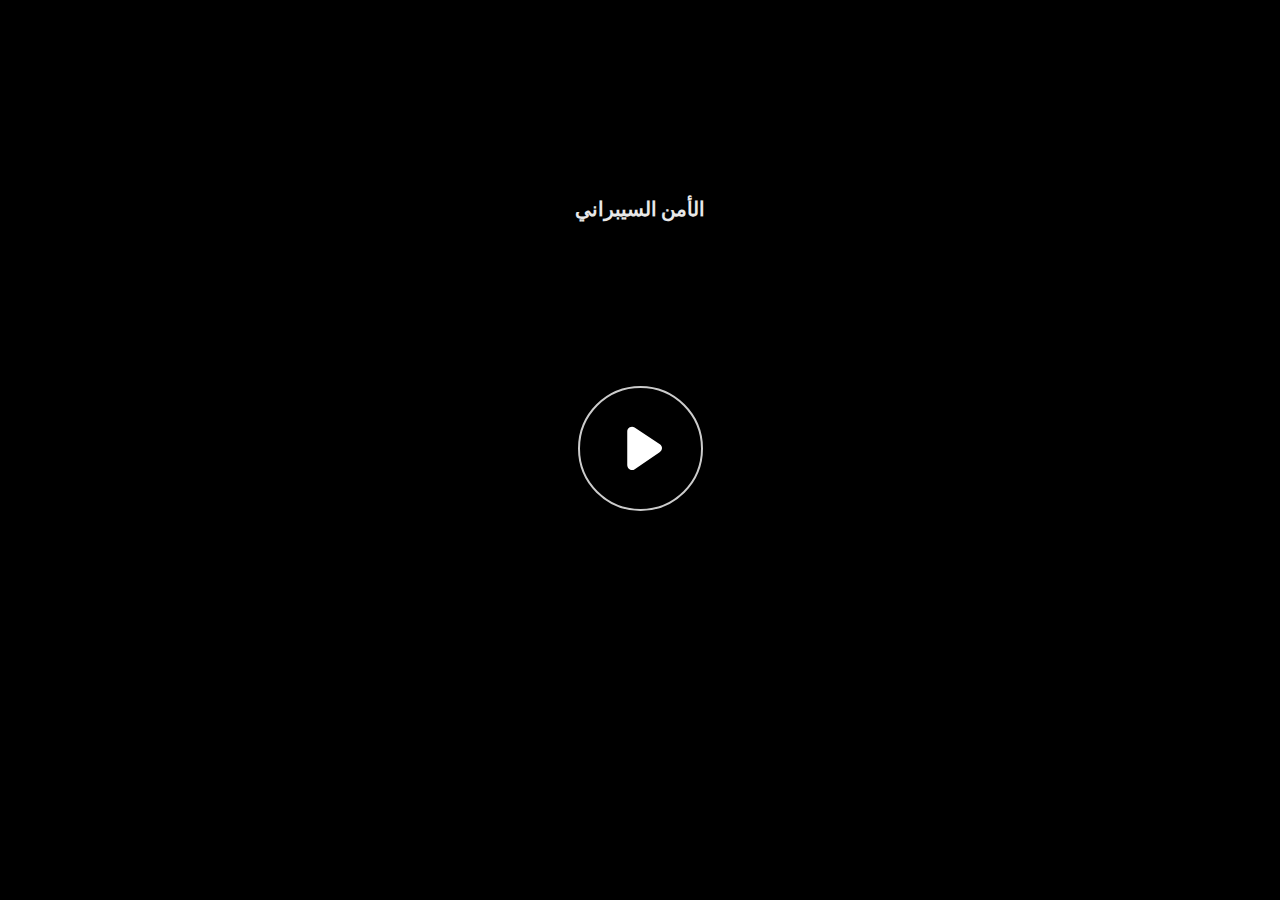
<file: index.html>
﻿<!doctype html>
<html lang="en-US">
<head>
  <meta charset="utf-8">
  <!-- Created using Storyline 360 - http://www.articulate.com  -->
  <!-- version: 3.87.32265.0 -->
  <title>&#1575;&#1604;&#1571;&#1605;&#1606; &#1575;&#1604;&#1587;&#1610;&#1576;&#1585;&#1575;&#1606;&#1610;</title>
  <meta http-equiv="x-ua-compatible" content="IE=edge"/>
  <meta name="viewport" content="width=device-width,initial-scale=1,user-scalable=no,shrink-to-fit=no,minimal-ui"/>
  <meta name="apple-mobile-web-app-capable" content="yes"/>
  <style>
    html, body { height: 100%; padding: 0; margin: 0 }
    #app { height: 100%; width: 100%; }
  </style>

  <script>
    window.DS = {};
    window.globals = {
      DATA_PATH_BASE: '',
      HAS_FRAME: true,
      HAS_SLIDE: true,

      lmsPresent: false,
      tinCanPresent: false,
      cmi5Present: false,
      aoSupport: false,
      scale: 'noscale',
      captureRc: false,
      browserSize: 'optimal',
      bgColor: '#FFFFFF',
      features: 'DropInBase,DropInInteractions,DropInMisc,DropInVectors,DropInVideo,LayerPresentAsDialog,MultipleQuizTracking,UpdatedThemeEditor',
      themeName: 'unified',
      preloaderColor: '#8C8C8C',
      suppressAnalytics: false,
      productChannel: 'stable',
      publishSource: 'storyline',
      aid: 'aid|515c3137-d72a-4c77-8d17-ef571806d0b6',
      cid: 'b84307d3-05bf-4a11-86a7-30799f00152f',
      playerVersion: '3.87.32265.0',
      publishTimestamp: '2024-05-30T04:42:00.0899136Z',
      maxIosVideoElements: 10,
      connectionSettings: { message: 'You%20are%20offline.%20Trying%20to%20reconnect...', useDarkTheme: true, mode: 'disabled' },
      hasFeature: function(feature) {
        return this.features.split(',').includes(feature);
      },
      
      parseParams: function(qs) {
        if (window.globals.parsedParams != null) {
          return window.globals.parsedParams;
        }
        qs = (qs || window.location.search.substr(1)).split('+').join(' ');
        var params = {},
            tokens,
            re = /[?&]?([^=]+)=([^&]*)/g;

        while (tokens = re.exec(qs)) {
          params[decodeURIComponent(tokens[1]).trim()] =
            decodeURIComponent(tokens[2]).trim();
        }
        window.globals.parsedParams = params;
        return params;
      }

    };
  </script>
  <script>
    var isIe11 = ('ActiveXObject' in window || window.MSBlobBuilder != null)
      && window.msCrypto != null && !window.ActiveXObject;
    if (isIe11) {
      window.globals.unsupportedBrowser = true;
      document.write(atob('[base64]'));
    }
  </script>

  <script>
    if (window.globals.hasFeature('MultiLanguageSupport')) {
      
      
    }
  </script>

  
  <script>window.THREE = { };</script>
  
</head>
<body style="background: #FFFFFF" class="cs-HTML theme-unified">
  <!-- 360 -->
  <script>!function(){var e,i=/iPhone/i,o=/iPod/i,n=/iPad/i,t=/\biOS-universal(?:.+)Mac\b/i,r=/\bAndroid(?:.+)Mobile\b/i,a=/Android/i,d=/(?:SD4930UR|\bSilk(?:.+)Mobile\b)/i,p=/Silk/i,l=/Windows Phone/i,u=/\bWindows(?:.+)ARM\b/i,b=/BlackBerry/i,s=/BB10/i,c=/Opera Mini/i,f=/\b(CriOS|Chrome)(?:.+)Mobile/i,h=/Mobile(?:.+)Firefox\b/i,v=function(e){return void 0!==e&&"MacIntel"===e.platform&&"number"==typeof e.maxTouchPoints&&e.maxTouchPoints>1&&"undefined"==typeof MSStream};e=function(e){var m={userAgent:"",platform:"",maxTouchPoints:0};e||"undefined"==typeof navigator?"string"==typeof e?m.userAgent=e:e&&e.userAgent&&(m={userAgent:e.userAgent,platform:e.platform,maxTouchPoints:e.maxTouchPoints||0}):m={userAgent:navigator.userAgent,platform:navigator.platform,maxTouchPoints:navigator.maxTouchPoints||0};var g=m.userAgent,y=g.split("[FBAN");void 0!==y[1]&&(g=y[0]),void 0!==(y=g.split("Twitter"))[1]&&(g=y[0]);var A=function(e){return function(i){return i.test(e)}}(g),w={apple:{phone:A(i)&&!A(l),ipod:A(o),tablet:!A(i)&&(A(n)||v(m))&&!A(l),universal:A(t),device:(A(i)||A(o)||A(n)||A(t)||v(m))&&!A(l)},amazon:{phone:A(d),tablet:!A(d)&&A(p),device:A(d)||A(p)},android:{phone:!A(l)&&A(d)||!A(l)&&A(r),tablet:!A(l)&&!A(d)&&!A(r)&&(A(p)||A(a)),device:!A(l)&&(A(d)||A(p)||A(r)||A(a))||A(/\bokhttp\b/i)},windows:{phone:A(l),tablet:A(u),device:A(l)||A(u)},other:{blackberry:A(b),blackberry10:A(s),opera:A(c),firefox:A(h),chrome:A(f),device:A(b)||A(s)||A(c)||A(h)||A(f)},any:!1,phone:!1,tablet:!1};return w.any=w.apple.device||w.android.device||w.windows.device||w.other.device,w.phone=w.apple.phone||w.android.phone||w.windows.phone,w.tablet=w.apple.tablet||w.android.tablet||w.windows.tablet,w}(),"object"==typeof exports&&"undefined"!=typeof module?module.exports=e:"function"==typeof define&&define.amd?define((function(){return e})):this.isMobile=e}();
    window.isMobile.apple.tablet = window.isMobile.apple.tablet ||
      (navigator.platform === 'MacIntel' && navigator.maxTouchPoints > 1);
    window.isMobile.apple.device = window.isMobile.apple.device || window.isMobile.apple.tablet;
    window.isMobile.tablet = window.isMobile.tablet || window.isMobile.apple.tablet;
    window.isMobile.any = window.isMobile.any || window.isMobile.apple.tablet;
  </script>

  <div id="focus-sink" tabindex="-1"></div>

  <div id="preso"></div>
  <script>
    (function() {

      var classTypes = [ 'desktop', 'mobile', 'phone', 'tablet' ];

      var addDeviceClasses = function(prefix, testObj) {
        var curr, i;
        for (i = 0; i < classTypes.length; i++) {
          curr = classTypes[i];
          if (testObj[curr]) {
            document.body.classList.add(prefix + curr);
          }
        }
      };

      var params = window.globals.parseParams(),
          isDevicePreview = params.devicepreview === '1',
          isPhoneOverride = params.deviceType === 'phone' || (isDevicePreview && params.phone == '1'),
          isTabletOverride = (params.deviceType === 'tablet' || isDevicePreview) && !isPhoneOverride,
          isMobileOverride = isPhoneOverride || isTabletOverride;

      var deviceView = {
        desktop: !window.isMobile.any && !isMobileOverride,
        mobile: window.isMobile.any || isMobileOverride,
        phone: isPhoneOverride || (window.isMobile.phone && !isTabletOverride),
        tablet: isTabletOverride || window.isMobile.tablet
      };

      window.globals.deviceView = deviceView;
      window.isMobile.desktop = !window.isMobile.any;
      window.isMobile.mobile = window.isMobile.any;

      addDeviceClasses('view-', deviceView);

    })();
  </script>
  
  <script src='story_content/triggers.js' type=text/javascript></script>
<script src='story_content/user.js' type=text/javascript></script>
  <div class="slide-loader"></div>

  <script>
    var doc = document, loader = doc.body.querySelector('.slide-loader'); [ 1, 2, 3 ].forEach(function(n) { var d = doc.createElement('div'); d.style.backgroundColor = window.globals.preloaderColor; d.classList.add('mobile-loader-dot'); d.classList.add('dot' + n); loader.appendChild(d); });
  </script>

  <div class="mobile-load-title-overlay" style="display: none">
    <div class="mobile-load-title">&#1575;&#1604;&#1571;&#1605;&#1606; &#1575;&#1604;&#1587;&#1610;&#1576;&#1585;&#1575;&#1606;&#1610;</div>
  </div>

  <div class="mobile-chrome-warning"></div>

  
<style>
  .warn-connection-dialog {
    display: none;
    background: transparent;
    pointer-events: all;
    position: fixed;
    left: 0;
    top: 0;
    width: 100%;
    height: 100%;
    z-index: 999;
  }

  .warn-connection-content {
    pointer-events: all;
    border-radius: 4px;
    background: white;
    border: 1px solid #E7E7E7;
    color: #333333;
    box-shadow: 0 2px 4px rgba(0, 0, 0, 0.25);
    transition: all 150ms ease-out;
    position: absolute;
    white-space: nowrap;
  }

  .view-phone.is-landscape .warn-connection-content {
    left: 23px;
    bottom: 23px;
  }

  .view-tablet.is-landscape .warn-connection-content {
    left: 50%;
    top: 20px;
    transform: translateX(-50%);
  }

  .view-mobile.is-portrait .warn-connection-content {
    transform: translate(-50%, calc(-100% - 15px));
  }

  .warn-connection-content p {
    display: inline-block;
    margin: 0 8px 0 0;
    line-height: 33px;
    font-size: 11px;
  }

  .warn-connection-content svg {
    position: relative;
    vertical-align: middle;
    margin: 0 2px 2px 8px;
  }

  .view-desktop .warn-connection-content {
    left: 1.5em;
    bottom: 1.5em;
  }

  .view-desktop .warn-connection-content p {
    font-size: 1.1em;
  }

  .is-offline .warn-connection-dialog {
    display: block;
  }

  .is-offline .cs-panel * {
    pointer-events: none !important;
  }

  .is-offline .cs-panel {
    pointer-events: all !important;
  }

  .is-offline #nav-controls * {
    pointer-events: none !important;
  }

  .is-offline #nav-controls {
    pointer-events: all !important;
  }
</style>

<div class="warn-connection-dialog" role="alertdialog" aria-modal="true" tabindex="0" aria-labelledby="warn-connection-message">
  <div class="warn-connection-content">
    <svg width="17" height="15" viewBox="0 0 17 15" xmlns="http://www.w3.org/2000/svg">
      <path fill="#8F0000" stroke="white" d="M16.07,12.98 L15.88,12.23 L9.51,1.21 C8.97,0.26,7.6,0.26,7.06,1.21 L0.69,12.23 C0.15,13.16,0.81,14.36,1.91,14.36 H14.65 C15.47,14.36,16.05,13.7,16.07,12.98 Z"/>
      <path fill="white" stroke="white" d="M8.58,5.5 C8.35,5.28,8.5,5.35,8.21,5.32 C8.09,5.35,7.97,5.49,7.96,5.67 C7.97,5.79,7.98,5.92,7.98,6.04 L7.98,6.04 C7.99,6.17,8,6.31,8.01,6.43 L8.01,6.44 C8.03,6.92,8.06,7.41,8.09,7.9 L8.09,7.9 C8.12,8.39,8.14,8.88,8.17,9.37 C8.17,9.39,8.18,9.42,8.2,9.44 C8.23,9.46,8.25,9.47,8.28,9.47 C8.31,9.47,8.34,9.46,8.35,9.44 C8.37,9.43,8.38,9.4,8.39,9.35 L8.39,9.34 C8.39,9.24,8.4,9.15,8.4,9.05 L8.4,9.05 C8.41,8.96,8.41,8.86,8.42,8.75 C8.43,8.44,8.45,8.12,8.47,7.81 L8.47,7.81 C8.49,7.49,8.51,7.18,8.53,6.87 C8.55,6.46,8.56,6.05,8.59,5.64 L8.6,5.62 C8.6,5.57,8.59,5.53,8.58,5.5 L8.21,5.32 Z"/>
      <circle fill="white" stroke="white" cx="8.3" cy="11.35" r="0.3"/>
    </svg>
    <p id="warn-connection-message">You are offline. Trying to reconnect...</p>
  </div>
</div>

<script>
  (function() {
    window.DS.connection = {
      warningShown: false,
      assets: {},
      loadingAssetGroup: false,
      retryDelay: 500
    };

    var connectionSettings = window.globals.connectionSettings || {};

    var useConnectionMessages = window.AbortController != null &&
      window.location.protocol != 'file:' &&
      connectionSettings.mode === 'normal';

    window.DS.connection.useConnectionMessages = useConnectionMessages;

    var assetCount = 0;
    var checkLoadedId;


    if (useConnectionMessages && connectionSettings != null) {
      var contentEl = document.querySelector('.warn-connection-content');
      var messageEl = contentEl.querySelector('p');

      if (connectionSettings.useDarkTheme) {
        contentEl.style.borderColor = '#BABBBA';
        contentEl.style.backgroundColor = '#282828';
        contentEl.style.color = '#FFFFFF';
      }

      if (connectionSettings.message != null) {
        messageEl.textContent = window.decodeURIComponent(connectionSettings.message);
      }
    }

    function checkAssetsReady() {
      for (var i in DS.connection.assets) {
        if (!DS.connection.assets[i].success) {
          return false;
        }
      }
      return true;
    }

    function stopAssetGroup() {
      if (!useConnectionMessages) { return; }

      assetCount = 0;

      DS.connection.oldAssetGroup = DS.connection.assets;
      DS.connection.assets = {};
      DS.connection.loadingAssetGroup = false;
      clearInterval(checkLoadedId);
    }

    function startAssetGroup() {
      if (!useConnectionMessages) { return; }
      var ticks = 0;
      clearInterval(checkLoadedId);
      checkLoadedId = setInterval(function() {
        var loaded = 0;
        if (assetCount === 0 && loaded === 0) {
          clearInterval(checkLoadedId);
          return;
        }

        for (var i in DS.connection.assets) {
          if (DS.connection.assets[i].success) {
            loaded++;
          }
        }

        if (assetCount === loaded && checkAssetsReady()) {
          for (var i in DS.connection.assets) {
            if (DS.connection.assets[i].action) {
              DS.connection.assets[i].action();
            }
          }
          hideWarning();
          stopAssetGroup();
        }
      }, 100)
    }

    function requiredAsset(url, action, retry, type) {
      if (!useConnectionMessages) { return; }
      if (DS.connection.assets[url]) { return; }

      DS.connection.assets[url] = {
        success: false, action: action, retry: retry, type: type
      };
      assetCount = Object.keys(DS.connection.assets).length;
      if (!DS.connection.loadingAssetGroup) {
        startAssetGroup();
      }
      DS.connection.loadingAssetGroup = true;
    }

    function assetLoaded(url) {
      if (!useConnectionMessages) { return; }
      if (DS.connection.assets[url]) {
        DS.connection.assets[url].success = true;
      }
    }

    function assetFailed(url) {
      if (!useConnectionMessages) { return; }
      if (!DS.connection.assets[url]) {
        if (/\.js$/.test(url) && url.indexOf('transcripts') === -1) {
          setTimeout(function() {
            if (DS.connection.lastSlideLoaded != null) {
              DS.connection.lastSlideLoaded();
            }
          }, DS.connection.retryDelay);
        }
        return;
      }
      if (!DS.connection.warningShown) { showWarning(); }
      if (DS.connection.assets[url].retry) {
        setTimeout(function() {
          if (!DS.connection.assets[url].success) {
            DS.connection.assets[url].retry()
          }
        }, DS.connection.retryDelay);
      }
    }

    function hideWarning() {
      document.body.classList.remove('is-offline');
      DS.connection.warningShown = false;
      enableKeys();
    }
    DS.connection.hideWarning = hideWarning

    function showWarning(btn) {
      document.body.classList.add('is-offline')
      DS.connection.warningShown = true;
      updateWarningPosition();
      disableKeys();
    }

    function updateWarningPosition() {
      if (!DS.connection.warningShown) {
        return;
      }

      var isPortrait = document.body.classList.contains('is-portrait');
      var isMobile = document.body.classList.contains('view-mobile');
      var warningEl = document.querySelector('.warn-connection-content');

      if (isPortrait && isMobile) {
        var slide = document.querySelector('.primary-slide');
        var slideRect = slide != null
          ? slide.getBoundingClientRect()
          : { top: window.innerHeight, left: 0, width: window.innerWidth };

        warningEl.style.top = `${slideRect.top}px`
        warningEl.style.left = `${slideRect.left + slideRect.width / 2}px`
      } else {
        warningEl.style.top = null;
        warningEl.style.left = null;
      }

      window.requestAnimationFrame(updateWarningPosition);
    }

    function onDisableKeyDown(e) {
      e.preventDefault();
      e.stopImmediatePropagation();
    }

    function onDisableKeyUp(e) {
      e.preventDefault();
      e.stopImmediatePropagation();
    }

    var accStyle = document.createElement('style');
    var warnDialogEl = document.querySelector('.warn-connection-dialog');

    function disableKeys() {
      if (DS.views && DS.views.nsStack && DS.views.nsStack.length === 1) {
        DS.views.nsStack[0].tabReachable = false
        DS.views.nsStack[0].updateTabIndex(true, true);
      }

      accStyle.innerHTML = '.acc-shadow-dom { display: none; }';
      document.body.appendChild(accStyle);

      warnDialogEl.parentNode.append(warnDialogEl);
      warnDialogEl.focus();
    }

    function enableKeys() {
      accStyle.remove();
      if (DS.views && DS.views.nsStack && DS.views.nsStack.length === 1 && DS.views.nsStack[0].name === '_frame') {
        DS.views.nsStack[0].tabReachable = true;
        DS.views.nsStack[0].updateTabIndex();
      }
    }

    // these will all be noops if the feature flag isn't set in
    // the data and `window.globals.features`
    DS.connection.requiredAsset = requiredAsset;
    DS.connection.assetLoaded = assetLoaded;
    DS.connection.assetFailed = assetFailed;
    DS.connection.stopAssetGroup = stopAssetGroup;
    DS.connection.startAssetGroup = startAssetGroup;
  })();
</script>


  <script>
    
    if (window.autoSpider && window.vInterfaceObject) {
      document.querySelector('.mobile-load-title-overlay').style.display = 'none';
    }
  </script>

  

  <link rel="stylesheet" href="html5/data/css/output.min.css" data-noprefix/>
</body>
<script src="html5/lib/scripts/bootstrapper.min.js"></script>
</html>
</file>
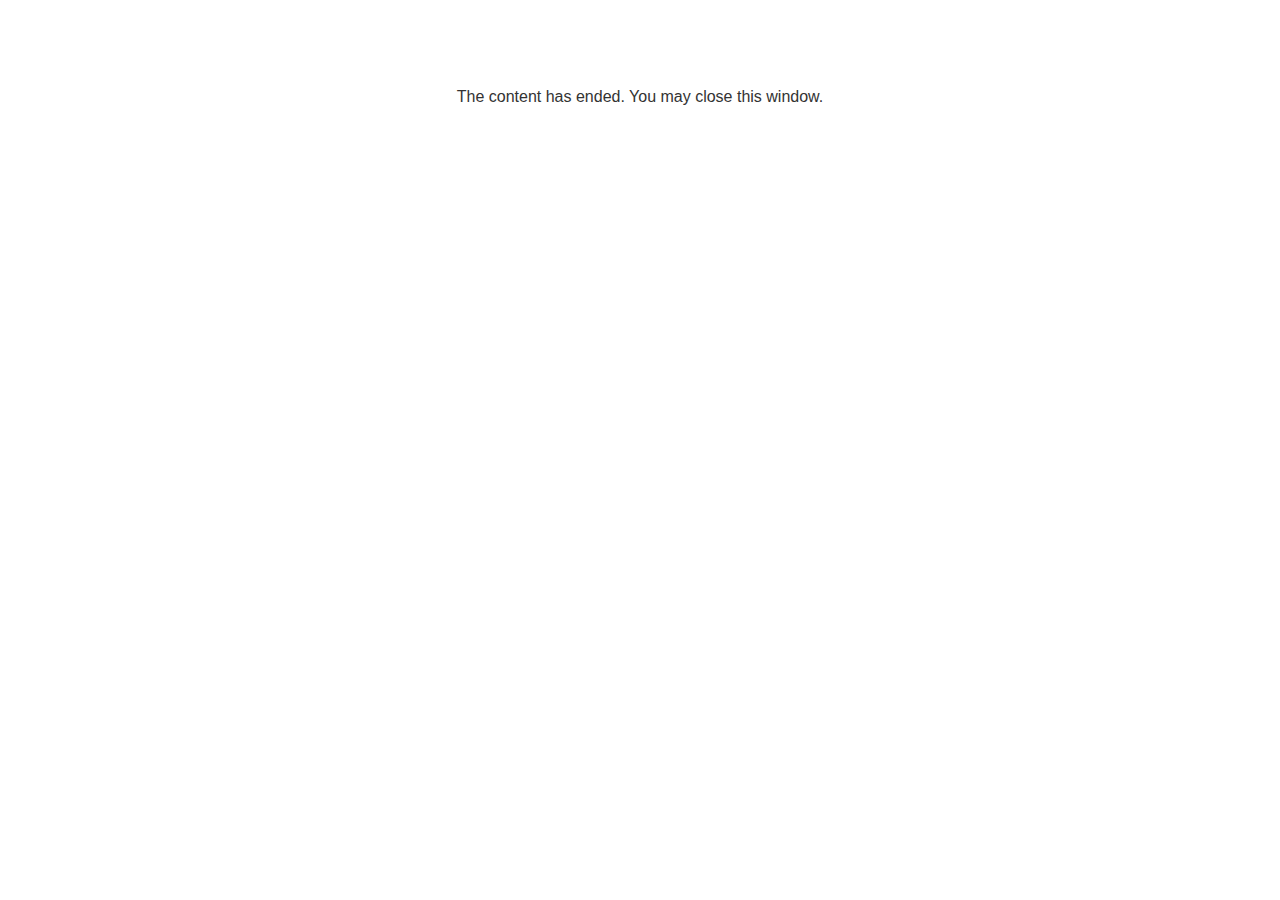
<file: lms/goodbye.html>
<!doctype html>
<html>
<body style="background-color: #ffffff;">

<p role="alert" style="color: #333333;font-family: Lato, articulate, tahoma, arial;font-size: medium;text-align: center;">
<br><br><br><br>
The content has ended. You may close this window.
</p>

</body>
</html>
</file>
